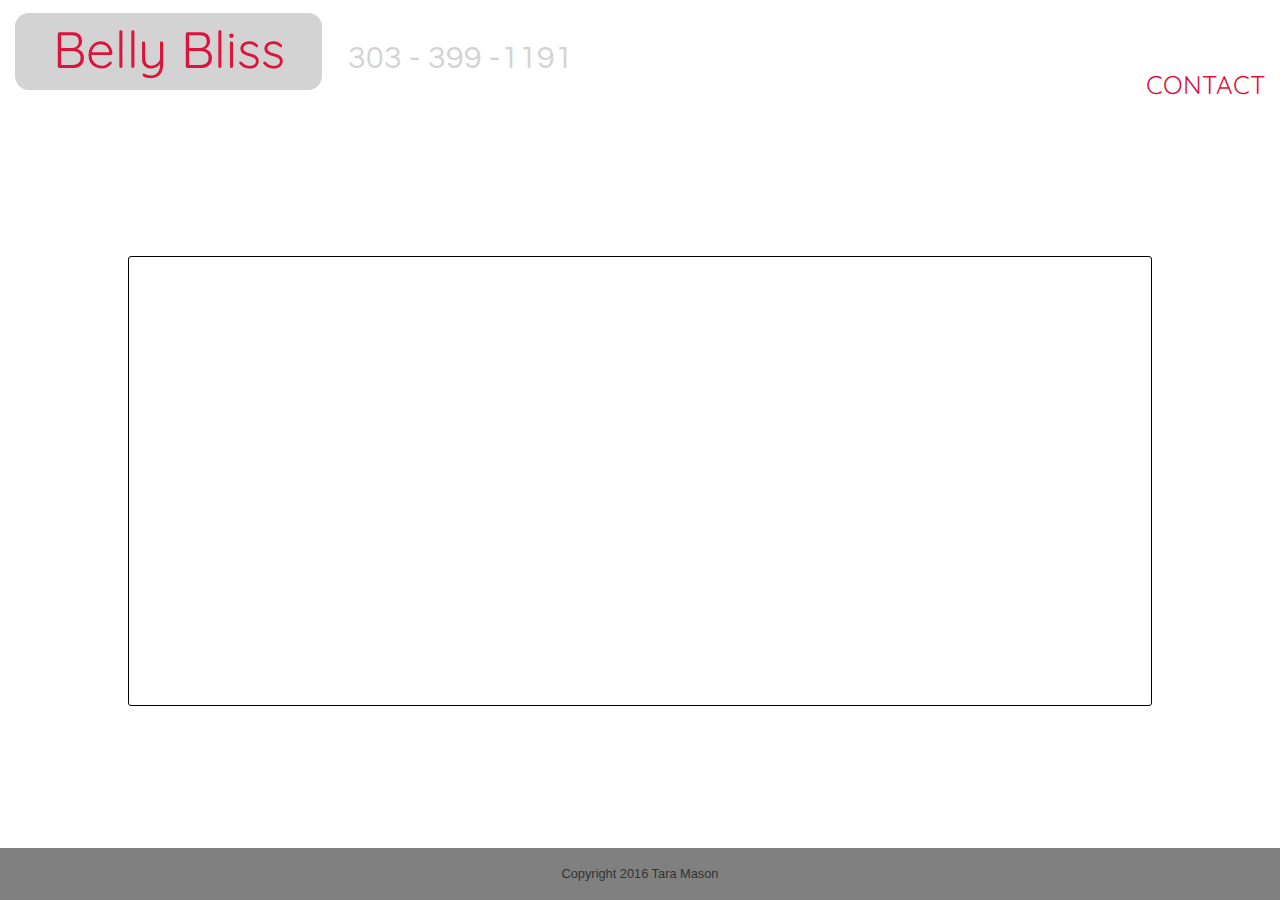
<file: pages/classSchedule.html>
<!DOCTYPE html>
<html>
  <head>
    <meta charset="utf-8">
    <script src="https://ajax.googleapis.com/ajax/libs/jquery/1.12.4/jquery.min.js"></script>
    <link href="https://fonts.googleapis.com/css?family=Didact+Gothic|Oxygen|Questrial|Quicksand" rel="stylesheet">
    <link rel="stylesheet" href="https://maxcdn.bootstrapcdn.com/bootstrap/3.3.7/css/bootstrap.min.css" integrity="sha384-BVYiiSIFeK1dGmJRAkycuHAHRg32OmUcww7on3RYdg4Va+PmSTsz/K68vbdEjh4u" crossorigin="anonymous">
    <meta http-equiv="X-UA-Compatible" content="IE=edge">
    <meta name="viewport" content="width=device-width, initial-scale=1">
    <link rel="stylesheet" href="../css/styles.css">
    <script src="https://api.tiles.mapbox.com/mapbox-gl-js/v0.28.0/mapbox-gl.js"></script>
    <link href="https://api.tiles.mapbox.com/mapbox-gl-js/v0.28.0/mapbox-gl.css" rel='stylesheet'/>
    <title>BB Class Schedule</title>
  </head>
  <body>
    <nav class="col-sm-12 header">
      <div class="containerLogoPhoneBoth">
        <div class="container-logo"><a href="../index.html">
            <p class="logo">Belly Bliss</p>
        </div></a>
          <div class="containerPhone">
            <p class="phone">303 - 399 -1191</p>
          </div>
      </div>
        <p class="contact">CONTACT</p>
    </nav>
    <main>
      <div class="col-sm-3"></div>
      <div class="weatherContainer col-sm-6"></div>
      <div class="col-sm-3"></div>
      <div class="mapBoxContainer">
        <div id="map" class="col-sm-6 mapStyle">
        </div>
      </div>
    </main>
    <footer>
      <div class="footerDiv navbar-default navbar-fixed-bottom">
        <div>
        <p class="footerText">Copyright 2016 Tara Mason</p>
      </div>
      </div>
    </footer>
<script type="text/javascript" src="../js/scriptMap.js"></script>

  </body>

</html>
</file>
<file: css/styles.css>
/*font-family: 'Oxygen', sans-serif;
font-family: 'Questrial', sans-serif;
font-family: 'Quicksand', sans-serif;
font-family: 'Didact Gothic', sans-serif;*/
/*@media screen and (max-device-width: 480px) {
h3 { font-size: 1.2em;
}*/
/*@media (min-width: @screen-sm-min) and (max-width: @screen-sm-max) {

}*/

body {
  margin:0;
}

.header {
  display: flex;
  height: 8vw;
  width: 100%;
  /*border-bottom: 1px solid black;*/
  background-color: white;
  font-family: 'Questrial', sans-serif;
  align-items: center;
  -webkit-font-smoothing:antialiased;
  -moz-osx-font-smoothing:grayscale;
  justify-content: space-between;
}

.container-logo {
  display: flex;
  margin-left: 1em;
  height:6vw;
  width: 24vw;
  background-color: LightGrey;
  border-radius: 1em;
  /*align-items: baseline;*/
  justify-content: center;
  margin-left: 0;
}

/*.containerSmLogo {
  height:6vw;
  width: 19vw;
  display:flex;
  align-items: center;
  justify-content: center;
}*/

.logo {
    font-size: 4vw;/*how make this responsive??*/
    color:crimson;
    font-family: 'Quicksand', sans-serif;
    text-align: center;
    vertical-align: middle;
    margin:0;
    -webkit-font-smoothing:antialiased;
    -moz-osx-font-smoothing:grayscale;
}

.containerLogoPhoneBoth {
  display: flex;
  align-items: baseline;
  padding-left: 0;
}

.containerPhone {
  display: inline-block;
  padding-left: 2vw;
  color: LightGrey;
  font-size: 2.5vw;
}

.phone {
  margin-bottom: 0;
  -webkit-font-smoothing:antialiased;
  -moz-osx-font-smoothing:grayscale;
}
.contact {
  width: auto;
  align-self: flex-end;
  -webkit-font-smoothing:antialiased;
  -moz-osx-font-smoothing:grayscale;
  font-size: 2vw;
  color:crimson;
  font-family: 'Quicksand', sans-serif;
  margin-bottom: 1vh;
  padding: 0;
  margin:0;
}

.mainTop {
  background-image: url("../pictures/pregnant-one.jpg")
  border: 1vw solid white;
  border-top: 0;
  padding:0;
  position: relative;
  height: auto;
  border-bottom: 2vh;

}

.containerTop {
  height: auto;
  border-bottom: 2vh;
}

.babyBellyOverlay {
  height: 100%;
  width: 100%;
  margin: 0;
  padding: 0;
}

a {
  color:white;
  text-decoration: none;
  -webkit-font-smoothing:antialiased;
  -moz-osx-font-smoothing:grayscale;

}
h1 {
  position:absolute;
  font-size: 10vw;
  top:14vw;
  color:dimgrey;
  font-family: 'Didact Gothic', sans-serif;
  padding-left: 2vw;
  line-height: 90%;
  /*letter-spacing: .05em;*/
  -webkit-font-smoothing:antialiased;
  -moz-osx-font-smoothing:grayscale;
}

h3 {
  position: absolute;
  font-family: 'Didact Gothic', sans-serif;
  font-size: 4vw;
  text-decoration: none;
  color:white;
  -webkit-font-smoothing:antialiased;
  -moz-osx-font-smoothing:grayscale;
}

h5{
  position: absolute;
  font-size: 2vw;
  font-weight: bold;
  top:36vw;
  color:dimgrey;
  font-family: 'Didact Gothic', sans-serif;
  padding-left: 2vw;
  -webkit-font-smoothing:antialiased;
  -moz-osx-font-smoothing:grayscale;
  /*line-height: 95%;*/
  /*letter-spacing: 96%;*/
}

.bellyLeft {
  height:auto;
}

.rightContainer {
  /*display: flex;*/
  justify-content: flex-start;

}

.mainRight {
  height:30vw;
  padding: 0;
  margin: 0;
}

.one {
  background-color: #377E81;
  /*margin: .1vw;*/
  /*border-right: .5vw solid white;
  border-left: 1vw solid white;
  border-top: 1vw solid white;
  border-bottom: .5vw solid white;*/
  position:relative;
}

.two {
  background-color: #E20073;
  /*border-right: 1vw solid white;
  border-left: .5vw solid white;
  border-top: 1vw solid white;
  border-bottom: .5vw solid white;*/
}

.three {
  background-color: #F76306;
  /*border-right: .5vw solid white;
  border-left: 1vw solid white;
  border-top: .5vw solid white;
  border-bottom: 1vw solid white;*/
}

.four {
  background-color: #A89B9B;
  /*border-right: 1vw solid white;
  border-left: .5vw solid white;
  border-top: .5vw solid white;
  border-bottom: 1vw solid white;*/
}

.five {
  display: flex;
  background-color: red;
}

.footerDiv {
  align-self: flex-end;
  height:5vw;
  background-color: grey;
  display: flex;
  justify-content: center;
  align-items: center;
  border-top: 1vw solid white;
}

.footerText {
  text-align: center;
  font-size: 1vw;
  padding: 0;
  margin: 0;
}

.shadow  { transition: all .2s ease-in-out; }
.shadow:hover { transform: scale(1.1); }

@media screen and (min-width: 1200px) {
  .mainRight {
    height:15vw;
    }
}


/*-------ClassSchedule Map Page-----------*/
mapBoxContainer {
  align-items: center;
}

#map {
  position:absolute;
  top: 20vw;
  padding: 0;
}

.mapStyle {
    display: flex;
    position: inherit;
    margin: 0px auto;
    width: 80%;
    height: 50%;
    margin-left: 10%;
    border: 1px solid black;
    border-radius: 3px;
    font-size: 12px;
    text-align: center;
    color: #fff;
}

.weatherContainer {
  display: flex;
  justify-content: center;
  text-align: center;
  border-top: 3vh;
}

.weatherP {
  padding-top: 4vw;
}

/*-------Shop Page-----------*/

.colOne {
  display:flex;
  border-top: 1px solid black;
  border-bottom: 1px solid black;
  height: 35vh;
  align-self: center;
  justify-content: center;
  align-items: center;
}

.imageOne {
  display: inline-block;
  height:50%;

}
.shoppingItems {
margin:0;
}

.shoppingCart {
margin:0;
margin-top: 1vw
}

.buttonContainer {
  display: flex;
  justify-content: center;

}
.btn-group {
  margin: 1vw;
}
</file>
